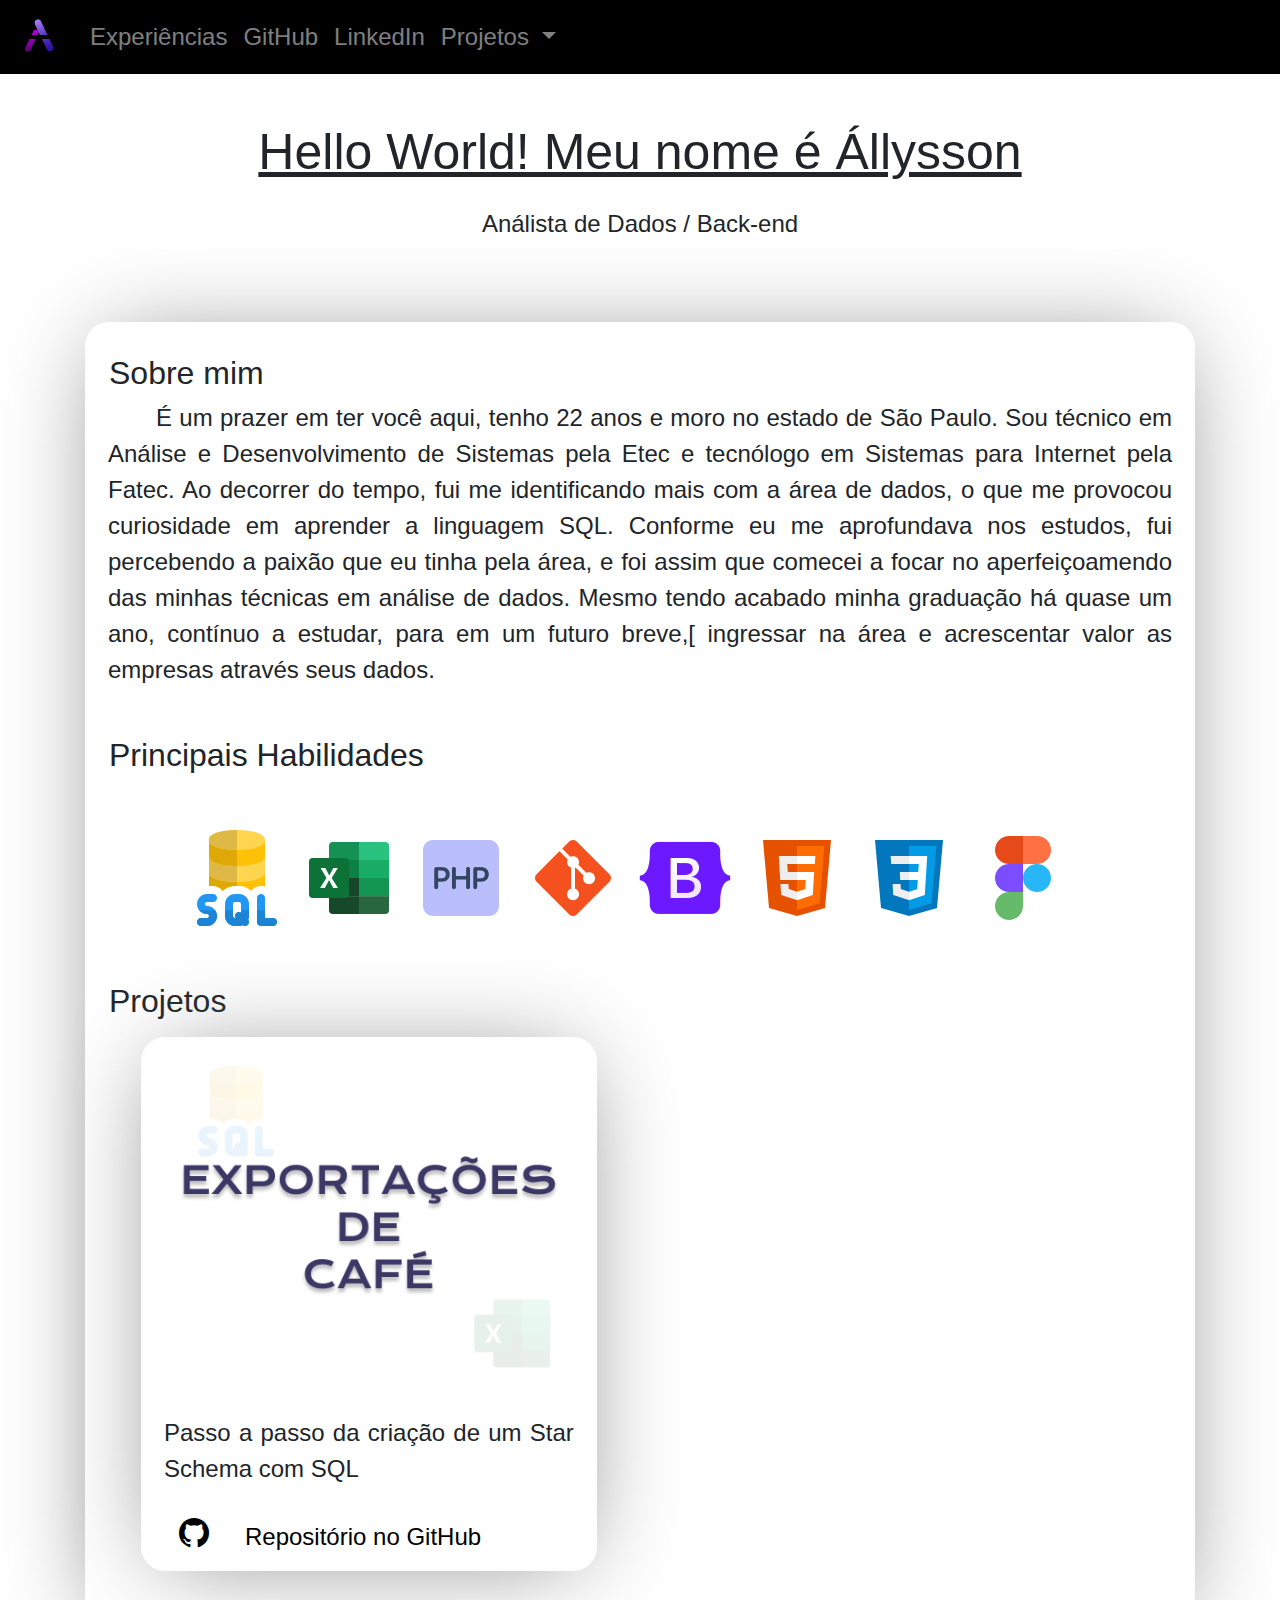
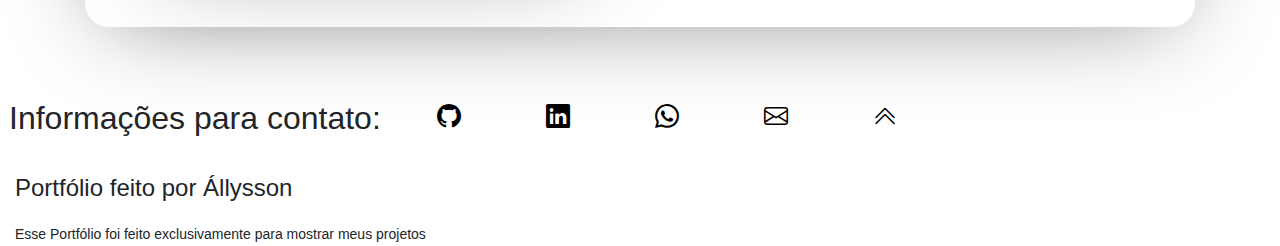
<file: index.html>
<!DOCTYPE html>
<html lang="pt-br">
    <head>
        <meta charset="UTF-8">
        <meta name="viewport" content="width=device-width, initial-scale=1.0">
        
        <link rel="stylesheet" href="css/bootstrap-grid.min.css">
        <link rel="stylesheet" href="css/bootstrap-reboot.min.css">
        <link rel="stylesheet" href="css/bootstrap.min.css">
        <link rel="stylesheet" href="css/style.css">
        <link rel="stylesheet" href="https://cdn.jsdelivr.net/npm/bootstrap-icons@1.7.1/font/bootstrap-icons.css" />
        <title>Oi, meu nome é Állysson</title>
        <link rel="icon" type="image/x-icon" href="images/favicon.ico" />
    </head>
    <body class="">

        <header id="topo">
            <nav class="navbar navbar-expand-lg navbar-dark" style="background-color: black;">
              
                <button class="navbar-toggler" type="button" data-toggle="collapse" data-target="#conteudoNavbarSuportado" aria-controls="conteudoNavbarSuportado" aria-expanded="false" aria-label="Alterna navegação">
                  <span class="navbar-toggler-icon"></span>
                </button>
                <a class="navbar-brand" href="#">
                    <img class="logo" src="images/logo.png">
                </a>
              
                <div class="collapse navbar-collapse" id="conteudoNavbarSuportado">
                  <ul class="navbar-nav mr-auto">
                    <li class="nav-item">
                      <a class="nav-link" href="#Habilidades">Experiências<span class="sr-only">(página atual)</span></a>
                    </li>
                    <li class="nav-item">
                      <a class="nav-link" href="https://github.com/Allysson1" target="_blank">GitHub</a>
                    </li>
                    <li>
                        <a class="nav-link" href="https://www.linkedin.com/in/%C3%A1llysson-ernandes-6912451a5/" target="_blank">LinkedIn</a>
                    </li>
            

                    <li class="nav-item dropdown">
                      <a class="nav-link dropdown-toggle" href="#" id="navbarDropdown" role="button" data-toggle="dropdown" aria-haspopup="true" aria-expanded="false">
                        Projetos
                      </a>
                      <div class="dropdown-menu" aria-labelledby="navbarDropdown">
                        <a class="dropdown-item" href="#">Ação</a>
                        <a class="dropdown-item" href="#">Outra ação</a>
                        <div class="dropdown-divider"></div>
                        <a class="dropdown-item" href="#">Algo mais aqui</a>
                      </div>
                    </li>
                  </ul>
                </div>                
            </nav>
        </header>
        
        <main>

          <div class="topo clearfix">
            <h1 class="text-center mt-5 mb-4 aprensentacao">
              Hello World! Meu nome é Állysson
            </h1>
            <p class="text-center">Análista de Dados / Back-end</p>
          </div>
            

            
            <div class="container">
              <div class="stylemain p-2">
                <h2 class="mt-4 ml-3">
                  Sobre mim
                </h2>
  
              
                <article class="container resumo">
                  É um prazer em ter você aqui, tenho 22 anos e moro no estado de São Paulo. Sou técnico em Análise e Desenvolvimento de Sistemas pela Etec e 
                  tecnólogo em Sistemas para Internet pela Fatec. Ao decorrer do tempo, fui me identificando mais com a área de dados, o que me provocou curiosidade
                  em aprender a linguagem SQL. Conforme eu me aprofundava nos estudos, fui percebendo a paixão que eu tinha pela área, e foi assim que comecei a focar
                  no aperfeiçoamendo das minhas técnicas em análise de dados. Mesmo tendo acabado minha graduação há quase um ano, contínuo a estudar, para em um futuro breve,[
                  ingressar na área e 
                  acrescentar valor as empresas através seus dados.
                </article>
  
                
  

                <h2 class="mt-5 ml-3" id="Habilidades"> Principais Habilidades</h2>

                <section class="mt-5 ml-2 ml-md-5 section_habilidades clearfix">
  
                  <div class="m-2 ml-md-5 float-left">
                    <img src="images/icons8-structured-query-language-a-standard-computer-language-in-server-96.png" alt="ícone amarelo do microsoft SQL server">
                  </div>
  
                  <div class="m-2 float-left">
                    <img src="images/icons8-microsoft-excel-2019-96.png" alt="ícone do microsoft excel">
                  </div>
  
                  <div class="m-2 float-left">
                    <img src="images/icons8-php-96.png" alt="ícone do php roxo">
                  </div>
  
                  <div class="m-2 float-left">
                    <img src="images/icons8-git-96.png" alt="ícone do git laranja com a representação de um branch">
                  </div>
  
                  <div class="m-2 float-left">
                    <img src="images/icons8-bootstrap-96.png" alt="ícone roxo do bootstrap">
                  </div>
  
                  <div class="m-2 float-left">
                    <img src="images/icons8-html-96.png" alt="cone laranja do HTML">
                  </div>
  
                  <div class="m-2 float-left">
                    <img src="images/icons8-css-96.png" alt="Ícone azul do css">
                  </div>
  
                  <div class="m-2 float-left ">
                    <img src="images/icons8-figma-96.png" alt="ìcone do figma com as cores vermelho, laranja, roxo, azul e verde">
                  </div>
                </section>
  
                <aside>
                  <h2 class = "mt-5 ml-3 mb-3">Projetos</h2>
  
      
  
                    <section class="sectionProject ml-3 mb-5 ml-md-5 col-11 col-md-5 float-end">
                      <img class="mt-3 mb-3 mt-sm-4 col-sm-12 col-md-12 imgproject" src="images/exportações_cafe.png"
                        alt="content" />
                      <p class="p-2">Passo a passo da criação de um Star Schema com SQL</p>
                      <a class="row col-12" href="https://github.com/Allysson1/Estudos-SQL/tree/main/DataWareHousePedro" target="_blank">
                        <span class="ml-2 col-2 bi bi-github iconProjeto"></span>
                        <p class="mt-2 col-9">Repositório no GitHub</p>
                      </a>
  
                  </section>
                </aside>
  
          
            </div>
            </div>
            
        </main>


        <footer id="contatos" class="bgFooter mt-5">
          <nav class="navFooter pl-sm-0 row">
            <h2 class="pt-3 p-sm-4 col-12 col-sm-4 col-md-4">
              Informações para contato:
            </h2>
      
            <div class="aFooter pt-sm-4 pt-md-3 pt-lg-4 col-3 col-sm-1 col-md-1">
              <a href="https://github.com/Allysson1" target="_blank">
                <span class="bi bi-github icon"></span>
              </a>
            </div>
      
      
            <div class="aFooter pt-sm-4 pt-md-3 pt-lg-4 col-2 col-sm-1 col-md-1">
              <a href="https://www.linkedin.com/in/allysson-ernandes-6912451a5/" target="_blank">
                <span class="bi bi-linkedin icon"></span>
              </a>
            </div>
      
            <div class="aFooter pt-sm-4 pt-md-3 pt-lg-4 col-2 col-sm-1 col-md-1">
              <a href="https://wa.me/5511959516062?text=Oi,%20podemos%20Conversar?" target="_blank">
                <span class="bi bi-whatsapp icon"></span>
              </a>
            </div>
      
            <div class="aFooter pt-sm-4 pt-md-3 pt-lg-4 col-5 col-sm-1 col-md-1">
              <a href="mailto:allyssonoliveira12345@gmail.com" target="_blank">
                <span class="bi bi-envelope icon"></span>
              </a>
            </div>
      
            <div class="aFooter pt-sm-4 pt-md-3 pt-lg-4 col-2 col-sm-3 col-md-2">
              <a href="#topo">
                <span class="bi bi-chevron-double-up icon"></span>
              </a>
            </div>
          </nav>
      
          <p class="pFooter col-12">Portfólio feito por Állysson</p>
          <small class="col-12">Esse Portfólio foi feito exclusivamente para mostrar meus projetos
          </small>
        </footer>

        
    </body>

    <script src="https://code.jquery.com/jquery-3.3.1.slim.min.js"
    integrity="sha384-q8i/X+965DzO0rT7abK41JStQIAqVgRVzpbzo5smXKp4YfRvH+8abtTE1Pi6jizo"
    crossorigin="anonymous"></script>
    <script src="https://cdnjs.cloudflare.com/ajax/libs/popper.js/1.14.3/umd/popper.min.js"
    integrity="sha384-ZMP7rVo3mIykV+2+9J3UJ46jBk0WLaUAdn689aCwoqbBJiSnjAK/l8WvCWPIPm49"
    crossorigin="anonymous"></script>
    <script src="https://stackpath.bootstrapcdn.com/bootstrap/4.1.3/js/bootstrap.min.js"
    integrity="sha384-ChfqqxuZUCnJSK3+MXmPNIyE6ZbWh2IMqE241rYiqJxyMiZ6OW/JmZQ5stwEULTy"
    crossorigin="anonymous"></script>
</html>
</file>
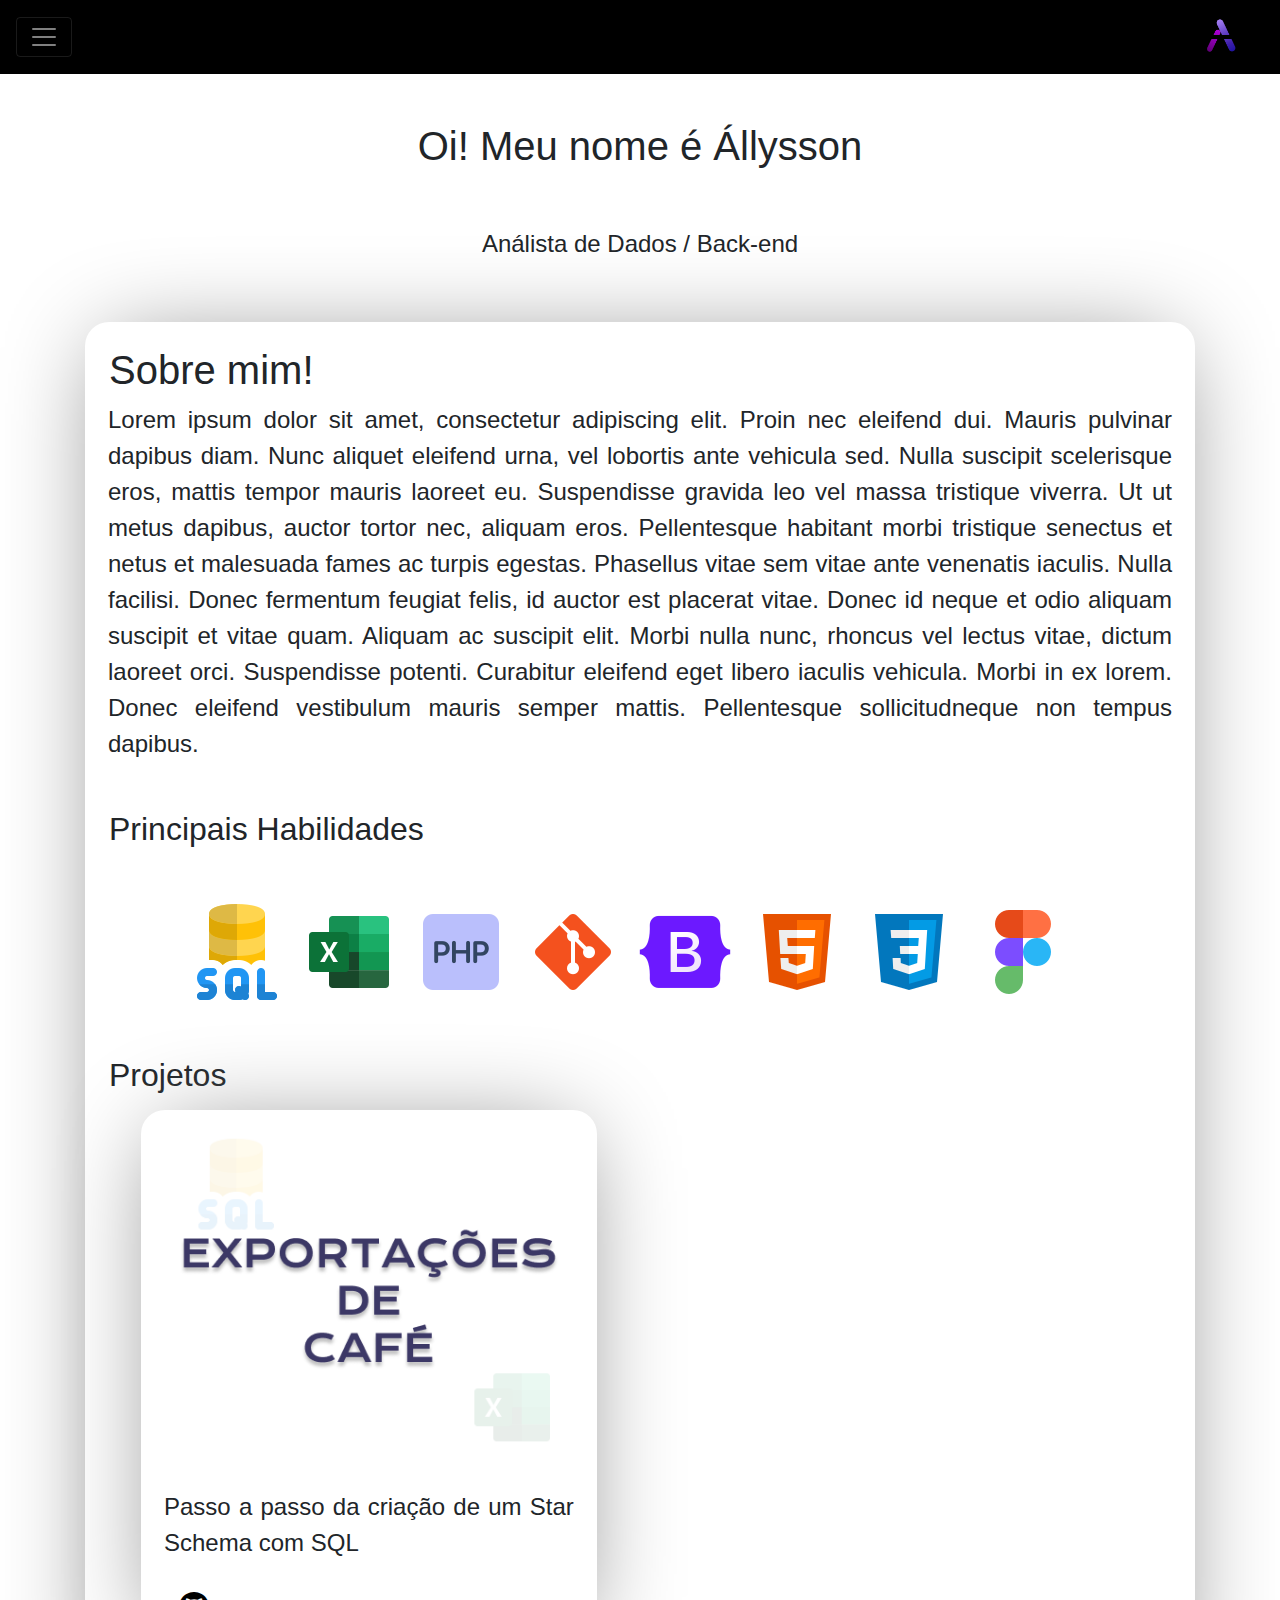
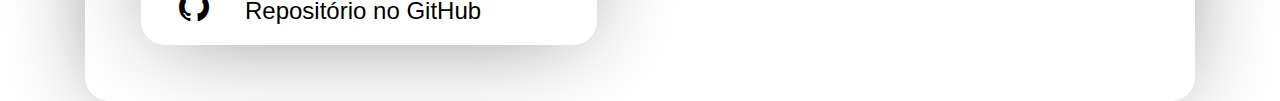
<file: view/index.html>
<!DOCTYPE html>
<html lang="pt-br">
    <head>
        <meta charset="UTF-8">
        <meta name="viewport" content="width=device-width, initial-scale=1.0">
        
        <link rel="stylesheet" href="/css/bootstrap-grid.min.css">
        <link rel="stylesheet" href="/css/bootstrap-reboot.min.css">
        <link rel="stylesheet" href="/css/bootstrap.min.css">
        <link rel="stylesheet" href="/css/style.css">
        <link rel="stylesheet" href="https://cdn.jsdelivr.net/npm/bootstrap-icons@1.7.1/font/bootstrap-icons.css" />
        <title>Oi, meu nome é Állysson</title>
        <link rel="icon" type="image/x-icon" href="/images/favicon.ico" />
    </head>
    <body class="">

        <header id="topo">
            <nav class="navbar navbar-dark" style="background-color: black;">
              
                <button class="navbar-toggler" type="button" data-toggle="collapse" data-target="#conteudoNavbarSuportado" aria-controls="conteudoNavbarSuportado" aria-expanded="false" aria-label="Alterna navegação">
                  <span class="navbar-toggler-icon"></span>
                </button>
                <a class="navbar-brand" href="#">
                    <img class="logo" src="/images/logo.png">
                </a>
              
                <div class="collapse navbar-collapse" id="conteudoNavbarSuportado">
                  <ul class="navbar-nav mr-auto">
                    <li class="nav-item">
                      <a class="nav-link" href="#">Experiências<span class="sr-only">(página atual)</span></a>
                    </li>
                    <li class="nav-item">
                      <a class="nav-link" href="https://github.com/Allysson1">GitHub</a>
                    </li>
                    <li>
                        <a class="nav-link" href="https://www.linkedin.com/in/%C3%A1llysson-ernandes-6912451a5/">LinkedIn</a>
                    </li>
            

                    <li class="nav-item dropdown">
                      <a class="nav-link dropdown-toggle" href="#" id="navbarDropdown" role="button" data-toggle="dropdown" aria-haspopup="true" aria-expanded="false">
                        Projetos
                      </a>
                      <div class="dropdown-menu" aria-labelledby="navbarDropdown">
                        <a class="dropdown-item" href="#">Ação</a>
                        <a class="dropdown-item" href="#">Outra ação</a>
                        <div class="dropdown-divider"></div>
                        <a class="dropdown-item" href="#">Algo mais aqui</a>
                      </div>
                    </li>
                  </ul>
                </div>                
            </nav>
        </header>
        
        <main>

          <div class="topo clearfix">
            <h1 class="text-center p-5">
              Oi! Meu nome é Állysson
            </h1>
            <p class="text-center">Análista de Dados / Back-end</p>
          </div>
            

            
            <div class="container mt-5">
              <div class="stylemain p-2">
                <h1 class="mt-3 ml-3">
                  Sobre mim!
                </h1>
  
              
                <article class="container">
                    Lorem ipsum dolor sit amet, consectetur adipiscing elit. Proin nec eleifend dui. Mauris pulvinar dapibus diam. Nunc aliquet eleifend urna, vel lobortis ante vehicula sed. Nulla suscipit scelerisque eros, mattis tempor mauris laoreet eu. Suspendisse gravida leo vel massa tristique viverra. Ut ut metus dapibus, auctor tortor nec, aliquam eros. Pellentesque habitant morbi tristique senectus et netus et malesuada fames ac turpis egestas.
                    Phasellus vitae sem vitae ante venenatis iaculis. Nulla facilisi. Donec fermentum feugiat felis, id auctor est placerat vitae. Donec id neque et odio aliquam suscipit et vitae quam. Aliquam ac suscipit elit. Morbi nulla nunc, rhoncus vel lectus vitae, dictum laoreet orci. Suspendisse potenti. Curabitur eleifend eget libero iaculis vehicula. Morbi in ex lorem. Donec eleifend vestibulum mauris semper mattis.
                    Pellentesque sollicitudneque non tempus dapibus.
                </article>
  
                
  

                <h2 class="mt-5 ml-3"> Principais Habilidades</h2>

                <section class="mt-5 ml-2 ml-md-5 section_habilidades clearfix">
  
                  <div class="m-2 ml-md-5 float-left">
                    <img src="/images/icons8-structured-query-language-a-standard-computer-language-in-server-96.png" alt="">
                  </div>
  
                  <div class="m-2 float-left">
                    <img src="/images/icons8-microsoft-excel-2019-96.png" alt="">
                  </div>
  
                  <div class="m-2 float-left">
                    <img src="/images/icons8-php-96.png" alt="">
                  </div>
  
                  <div class="m-2 float-left">
                    <img src="/images/icons8-git-96.png" alt="">
                  </div>
  
                  <div class="m-2 float-left">
                    <img src="/images/icons8-bootstrap-96.png" alt="">
                  </div>
  
                  <div class="m-2 float-left">
                    <img src="/images/icons8-html-96.png" alt="">
                  </div>
  
                  <div class="m-2 float-left">
                    <img src="/images/icons8-css-96.png" alt="">
                  </div>
  
                  <div class="m-2 float-left ">
                    <img src="/images/icons8-figma-96.png" alt="">
                  </div>
                </section>
  
                <aside>
                  <h2 class = "mt-5 ml-3 mb-3">Projetos</h2>
  
      
  
                    <section class="sectionProject ml-3 mb-5 ml-md-5 col-11 col-md-5 float-end">
                      <img class="mt-3 mb-3 mt-sm-4 col-sm-12 col-md-12 imgproject" src="/images/exportações_cafe.png"
                        alt="content" />
                      <p class="p-2">Passo a passo da criação de um Star Schema com SQL</p>
                      <a class="row col-12" href="https://github.com/Allysson1/Estudos-SQL/tree/main/DataWareHousePedro" target="_blank">
                        <span class="ml-2 col-2 bi bi-github iconProjeto"></span>
                        <p class="mt-2 col-9">Repositório no GitHub</p>
                      </a>
  
                  </section>
                </aside>
  
          
            </div>
            </div>
            
        </main>

        
    </body>

    <script src="https://code.jquery.com/jquery-3.3.1.slim.min.js"
    integrity="sha384-q8i/X+965DzO0rT7abK41JStQIAqVgRVzpbzo5smXKp4YfRvH+8abtTE1Pi6jizo"
    crossorigin="anonymous"></script>
    <script src="https://cdnjs.cloudflare.com/ajax/libs/popper.js/1.14.3/umd/popper.min.js"
    integrity="sha384-ZMP7rVo3mIykV+2+9J3UJ46jBk0WLaUAdn689aCwoqbBJiSnjAK/l8WvCWPIPm49"
    crossorigin="anonymous"></script>
    <script src="https://stackpath.bootstrapcdn.com/bootstrap/4.1.3/js/bootstrap.min.js"
    integrity="sha384-ChfqqxuZUCnJSK3+MXmPNIyE6ZbWh2IMqE241rYiqJxyMiZ6OW/JmZQ5stwEULTy"
    crossorigin="anonymous"></script>
</html>
</file>
<file: css/style.css>
.aprensentacao{
    text-decoration:underline;
}

body{
    text-align: justify;
}



.topo{
    height: 200px;  
    
}

.stylemain{
    box-shadow: #808080 0px 5px 100px -20px;
    border-radius: 1em;
}

.logo {
    width: 50px;
}

.img_principal{
    width: 100%;
}

.resumo{
text-indent: 2em;
}

.sectionProject{
    box-shadow: #808080 0px 5px 100px -20px;
    border-radius: 1em;
}

.iconProjeto{
    font-size: 30px;
    color: black;
}

a{
    color: black;
    
}

a:hover{
    color: #808080;
    text-decoration: none;
}


/* Medium devices (tablets, 768px and up) - Allysson */
@media (min-width: 768px) and (max-width: 991.98px) {
    .aprensentacao{
        font-size: 35px;
    }
  }
  
  /* Large devices (desktops, 992px and up) - Allysson*/
  @media (min-width: 992px) and (max-width: 1199.98px) {
    
  } 
  
  /* Extra large devices (large desktops, 1200px and up) - Allysson*/
  @media (min-width: 1200px) {
    .aprensentacao{
        font-size: 50px;
    }

    article, aside, p, div{
        font-size: x-large;
    }
  }
</file>
